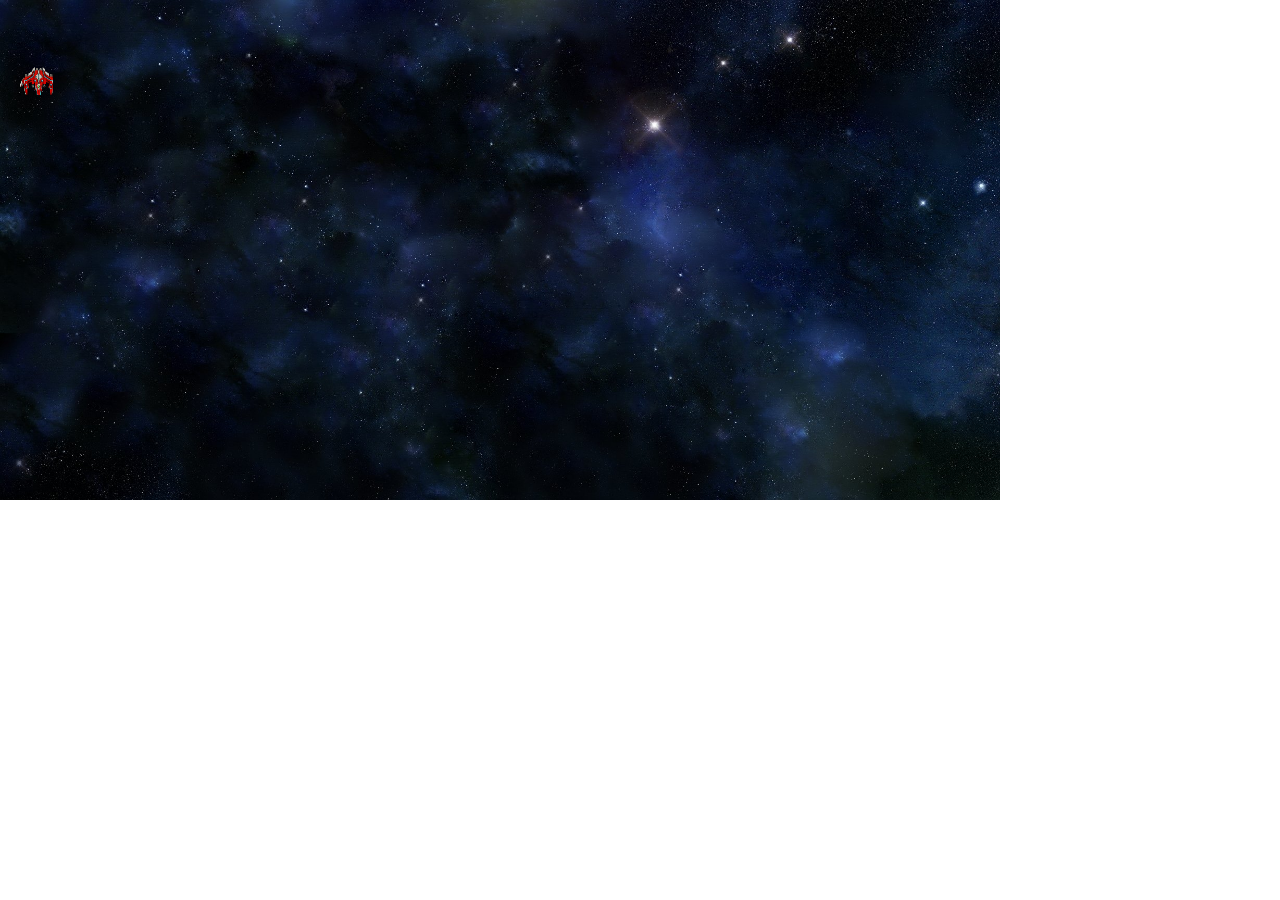
<file: indextest.html>
<!DOCTYPE html>
<html lang="en">
<head>
    <meta charset="UTF-8">
    <meta name="viewport" content="width=device-width, initial-scale=1.0">
    <title>space shooter Game test</title>
    <link rel="stylesheet" href="./css/index.css">
    <script src="./js/index2.js"></script>
</head>
<body>
    <div class="container">
        <canvas id="gameCanvas"  width="1000" height="500"></canvas>
        
    </div>
    
</body>
</html>
</file>
<file: css/index.css>
*{
    margin: 0;
    padding: 0;
}
.container{
  position: relative;
  
}
.container>canvas:nth-child(1){
    position: absolute;
    top: 0;
    left: 0;
    z-index: 0;
    /* width: 100vw;
    height: 100vh; */
    background-image: url('../img/space.jpg');
  background-size: cover;

}
/* .container>canvas:nth-child(2){
  position: absolute;
  top: 0;
  left: 0;

} */

.spaceShip{
   
  width: 30px;
   
    
}
</file>
